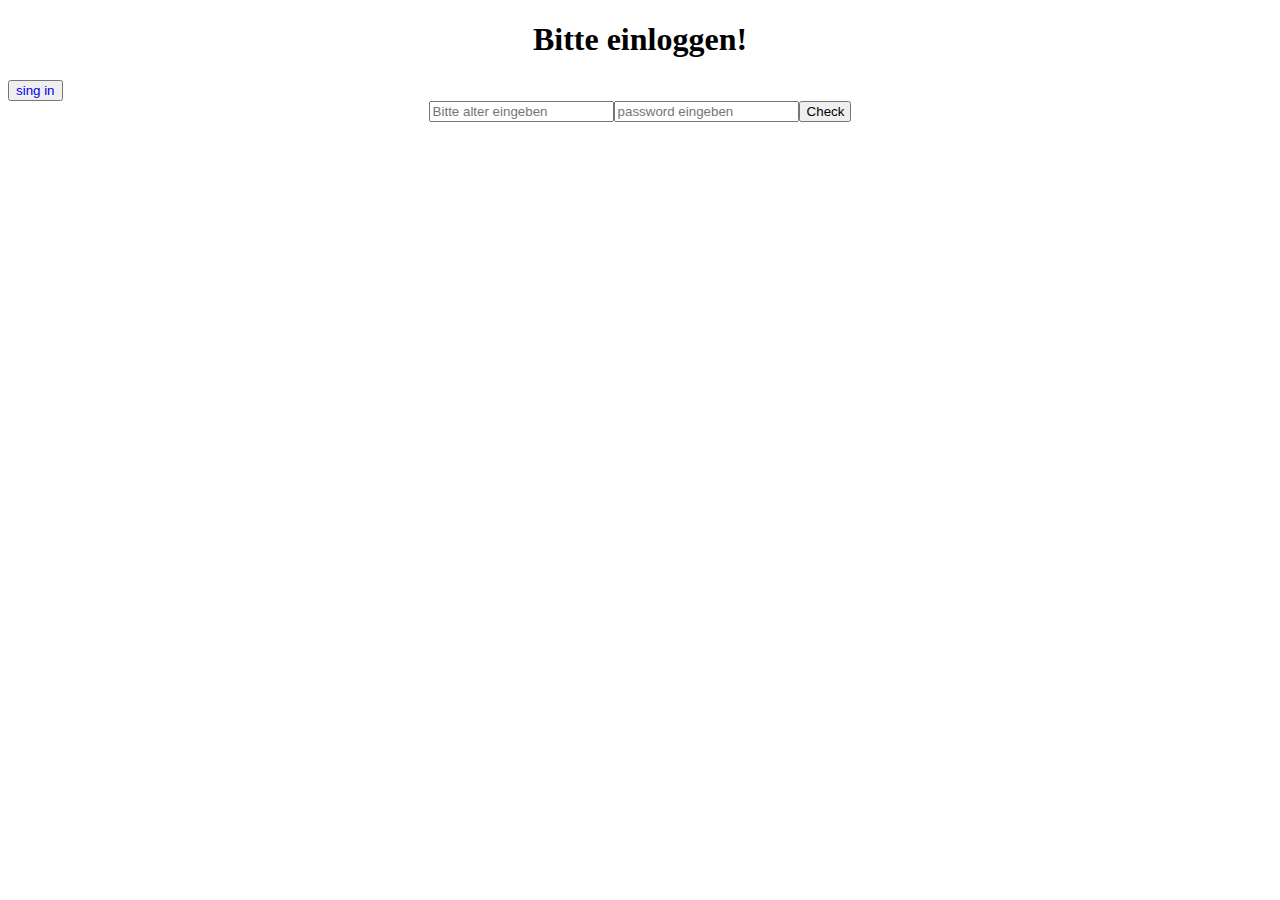
<file: index.html>
<!DOCTYPE html>
<html lang="en">
<head>
    <meta charset="UTF-8">
    <meta http-equiv="X-UA-Compatible" content="IE=edge">
    <meta name="viewport" content="width=device-width, initial-scale=1.0">
    <title>Document</title>
    <link rel="stylesheet" href="style.css">
    <link href="main.js">
</head>

<body>

    <header>

        <h1 class="headline-h1-firstsite"> Bitte einloggen!</h1>

        <button><a class="sing-in" href="sing.in website/index_in.html">sing in</a></button>
        <br>
        <div class="container">

            <input type="number" placeholder="Bitte alter eingeben" id="ageNumber">
            <br>
            <input type="password" placeholder="password eingeben" id="password">
            <button id="buttoncheck" class="alter">Check</button>
           <!-- <button id="buttoncheckpas">Check</button>-->

        </div>


       
    </header>

    <script src="main.js"></script>

</body>

</html>
</file>
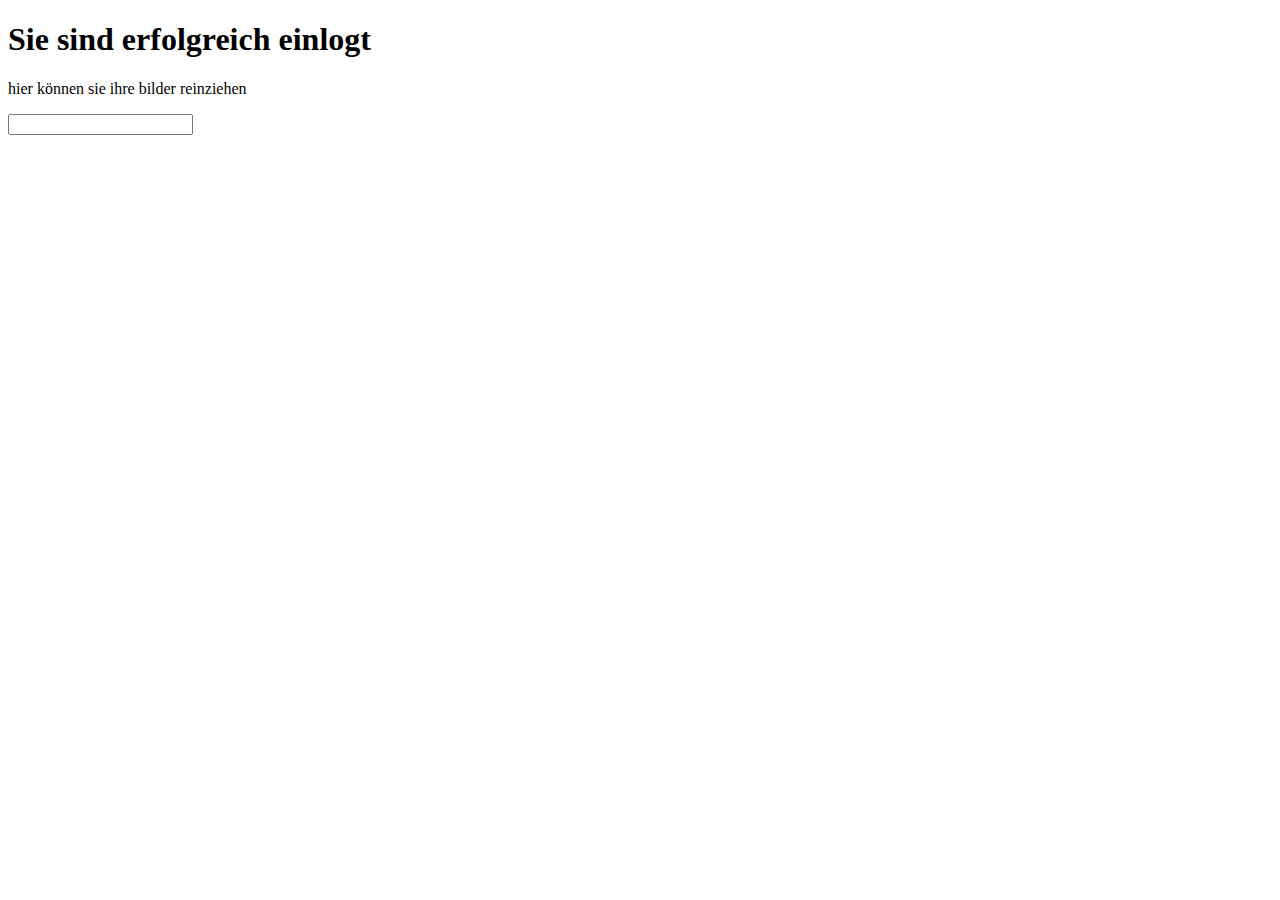
<file: index_in_new.html>
<!DOCTYPE html>
<html lang="en">
<head>
    <meta charset="UTF-8">
    <meta http-equiv="X-UA-Compatible" content="IE=edge">
    <meta name="viewport" content="width=device-width, initial-scale=1.0">
    <title>Document</title>
    <link rel="stylesheet" href="style.css">
    <link href="main.js">
</head>

<body>
    <h1>Sie sind erfolgreich einlogt</h1>

    <p>hier können sie ihre bilder reinziehen</p>

        <input type="text" id="input-picture">

</body>


</html>
</file>
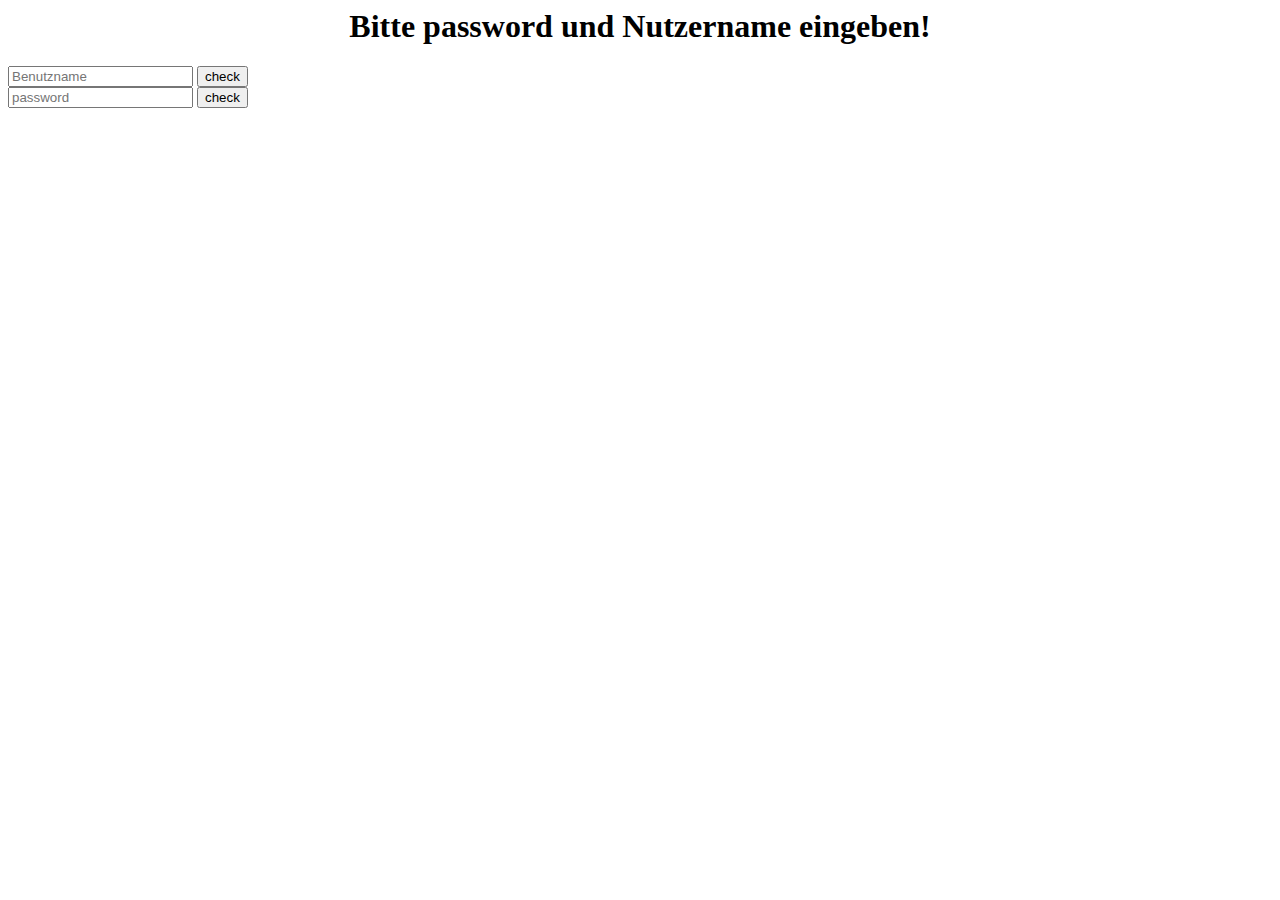
<file: sing.in website/index_in.html>
<html lang="en">
<head>
    <meta charset="UTF-8">
    <meta http-equiv="X-UA-Compatible" content="IE=edge">
    <meta name="viewport" content="width=device-width, initial-scale=1.0">
    <title>Document</title>
    <link rel="stylesheet" href="style.css">
    <link href="main.js">
</head>

<body>
     <header>
        <h1 class="h1">Bitte password und Nutzername eingeben!</h1>

        <input id="username" type="text" placeholder="Benutzname">
        <button id="buttoncheck">check</button>
        <br>
        <input type="password" placeholder="password" id="password">
        <button id="buttoncheck">check</button>


     </header>

</body>

</html>
</file>
<file: style.css>
.headline-h1-firstsite{
    display: flex;
    justify-content: center;
}

.input{
    display: flex;
    justify-content: center;
}

.sing-in{
    display: flex;
    justify-content: flex-end;
    text-decoration: none;
}

.container{
    display: flex;
    justify-content: center;
}

.alter{
    padding-right: 5px;
}
</file>
<file: sing.in website/style.css>
.h1{
    display: flex;
    justify-content: center;
}
</file>
